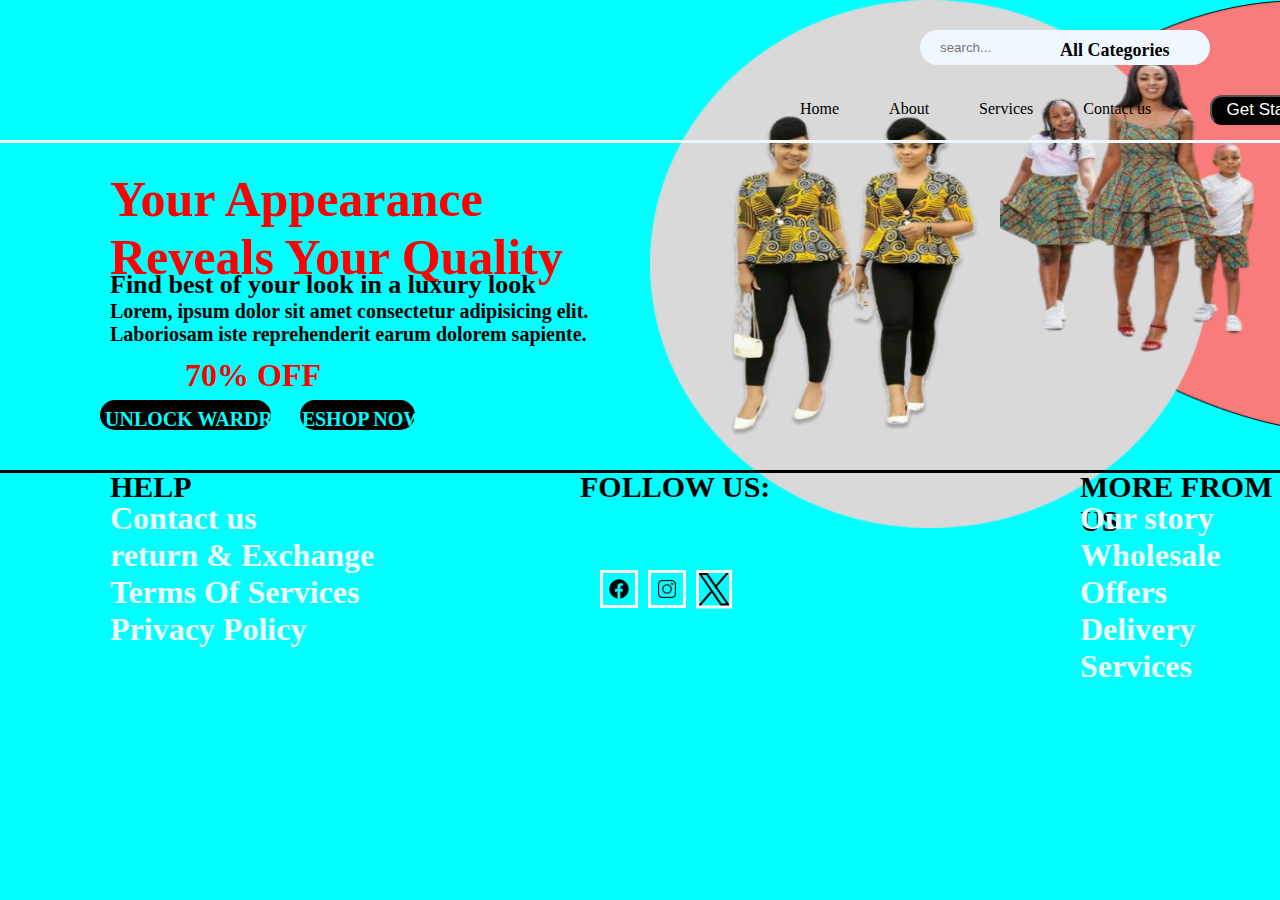
<file: index.html>
<!DOCTYPE html>
<html lang="en">
<head>
    <meta charset="UTF-8">
    <meta name="viewport" content="width=device-width, initial-scale=1.0">
    <title>outfit</title>
    <link rel="stylesheet" href="./style.css">
    <link rel="stylesheet" href="https://cdnjs.cloudflare.com/ajax/libs/font-awesome/6.4.2/css/all.min.css" integrity="sha512-z3gLpd7yknf1YoNbCzqRKc4qyor8gaKU1qmn+CShxbuBusANI9QpRohGBreCFkKxLhei6S9CQXFEbbKuqLg0DA==" crossorigin="anonymous" referrerpolicy="no-referrer" />
</head>
<body>
    <nav>
        <div class="top-nav">
            <div class="header">
                <li> <a>Home</a></li>
                <li> <a href="./about.html"> About</a></li>
                <li>  <a href="">Services</a></li>
                <li>   <a href="">Contact us</a></li>
    
            </div>
    
          
    
            <div class="box">
    
            </div>
    
            <div class="size">
    
            </div>
           
            <div class="get" >
                <button>Get Started</button>
        
            </div>
        </div>

        <div class="all-images">
            <div class="circle1">
                <img src="./images/Vector 1.png" alt="">
                <div class="cir">
                    <img src="./images/Ellipse 1.png" alt="">
                </div>
                <div class="with-kids">
                    <img src="./images/with kids.png" alt="">
                </div>

                <div class="without-kids">
                    <img src="./images/without-kids.png" alt="">
                </div>
            </div>
        </div>

        <div class="kk">
            <input type="text" placeholder="search...">

        </div>

        <div class="all">
            <h1>All Categories</h1>

        </div>

        
        

        <div class="yvonne"></div>

        <div class="content">
            <h1>Your Appearance <br>Reveals Your Quality</h1>

        </div>

        <div class="class">
            <h1>Find best of your look in a luxury look</h1>

        </div>

        <div class="yy">
            <h1>Lorem, ipsum dolor sit amet consectetur adipisicing elit. <br>Laboriosam iste reprehenderit earum dolorem sapiente. </h1>

        </div>

        <div class="box1">

        </div>

        <div class="box2">

        </div>
        <div class="tt">
            <h1>UNLOCK WARDROBE</h1>

        </div>
        <div class="gg">
            <h1>SHOP NOW!</h1>
        </div>
        
        <div class="ww">
            <h1>70% OFF</h1>
        </div>

        
 

       
        














       

    </nav>

     <!-- footer -->

     <div class="box3">

     </div>

   


     <div class="ff">
         <h1>HELP</h1>
     </div>

     <div class="evone">
         <h1>FOLLOW US:</h1>
     </div>

     <div class="ll">
         <h1>MORE FROM US</h1>
     </div>

     <div class="rr">
         <h1>Contact us <br>return & Exchange <br>Terms Of Services <br> Privacy Policy</h1>
     </div>

     <div class="pp">
         <h1>Our story <br> Wholesale <br> Offers <br>Delivery Services</h1>
     </div>

    <div class="icons">
        <div class="icon1">
            <img src="./images/facebook.png" alt="">
        </div>
   
        <div class="icon1">
            <img src="./images/instagram.png" alt="">
        </div>
   
        <div class="icon1">
            <img src="./images/x.png" alt="">
        </div>
    </div>




    
</body>
</html>
</file>
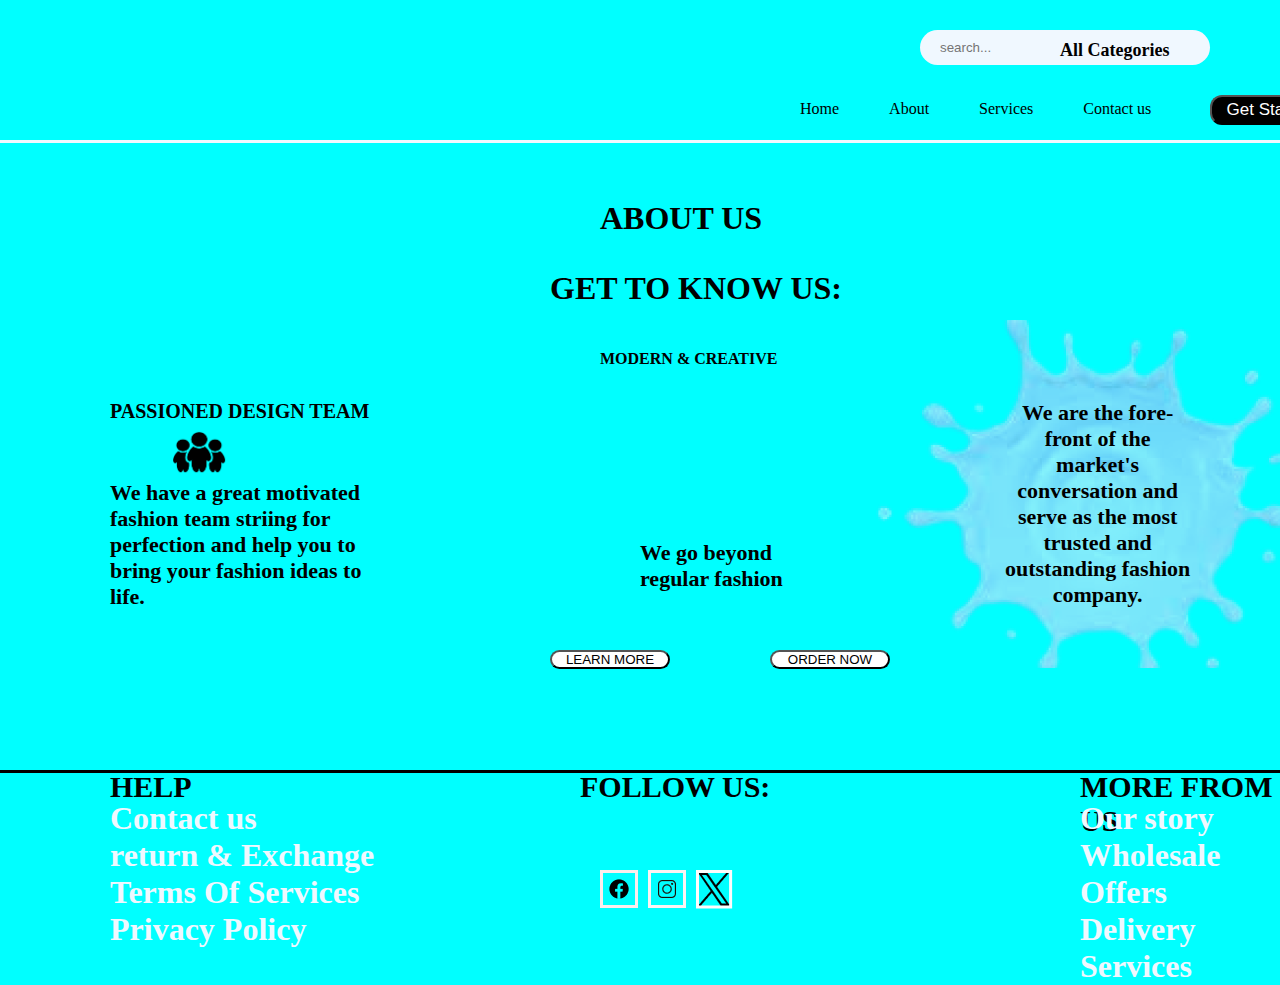
<file: about.html>
<!DOCTYPE html>
<html lang="en">
<head>
    <meta charset="UTF-8">
    <meta name="viewport" content="width=device-width, initial-scale=1.0">
    <link rel="stylesheet" href="./style.css">
    <title>Document</title>
</head>
<body>

    <div class="header">
        <li> <a href="./index.html"> Home</a></li>
        <li> <a href="./about.html"> About</a></li>
        <li>  <a href="./services.html">Services</a></li>
        <li>   <a href="./contact us.html">Contact us</a></li>

    </div>

    <div class="box">

    </div>

    <div class="size">

    

    </div>

    <div class="kk">
        <input type="text" placeholder="search...">

    </div>

    <div class="all">
        <h1>All Categories</h1>

    </div>
    <div class="get" >
        <button>Get Started</button>

    </div>
    <div class="ab">
        <h1>ABOUT US</h1>
    </div>

    <div class="to">
        <h1>GET TO KNOW US:</h1>
    </div>

    <div class="mod">
        <h1>MODERN & CREATIVE</h1>
    </div>

    <div class="cont">
        <h1>PASSIONED DESIGN TEAM</h1>
    </div>

    <div class="great">
        <h1>We have a great motivated <br>fashion team striing for <br> perfection and help you to <br>bring your fashion ideas to <br> life.</h1>
    </div>

    <div class="csc">
        <h1>We go beyond <br>regular fashion</h1>
    </div>

    <div class="image1">
        <img src="./images/raphael_people.png">
    </div>

    <div class="image2">
        <img src="./images/milkbg-removebg-preview 1.png" alt="">
    </div>

    <div class="front">
        <h1>We are the fore- <br>front of the <br>market's <br>conversation and  <br>serve as the most  <br>trusted and <br> outstanding fashion <br>company.</h1>
    </div>


    <div class="button1">
        <button>LEARN MORE</button>
    </div>

    <div class="button2">
        <button>ORDER NOW</button>
    </div>



     <!-- footer -->

    <div class="lexin">
            

     <div class="box3">

     </div>

   


     <div class="ff">
         <h1>HELP</h1>
     </div>

     <div class="evone">
         <h1>FOLLOW US:</h1>
     </div>

     <div class="ll">
         <h1>MORE FROM US</h1>
     </div>

     <div class="rr">
         <h1>Contact us <br>return & Exchange <br>Terms Of Services <br> Privacy Policy</h1>
     </div>

     <div class="pp">
         <h1>Our story <br> Wholesale <br> Offers <br>Delivery Services</h1>
     </div>

     <div class="icons">
        <div class="icon1">
            <img src="./images/facebook.png" alt="">
        </div>
   
        <div class="icon1">
            <img src="./images/instagram.png" alt="">
        </div>
   
        <div class="icon1">
            <img src="./images/x.png" alt="">
        </div>
    </div>
    </div>







    
</body>
</html>
</file>
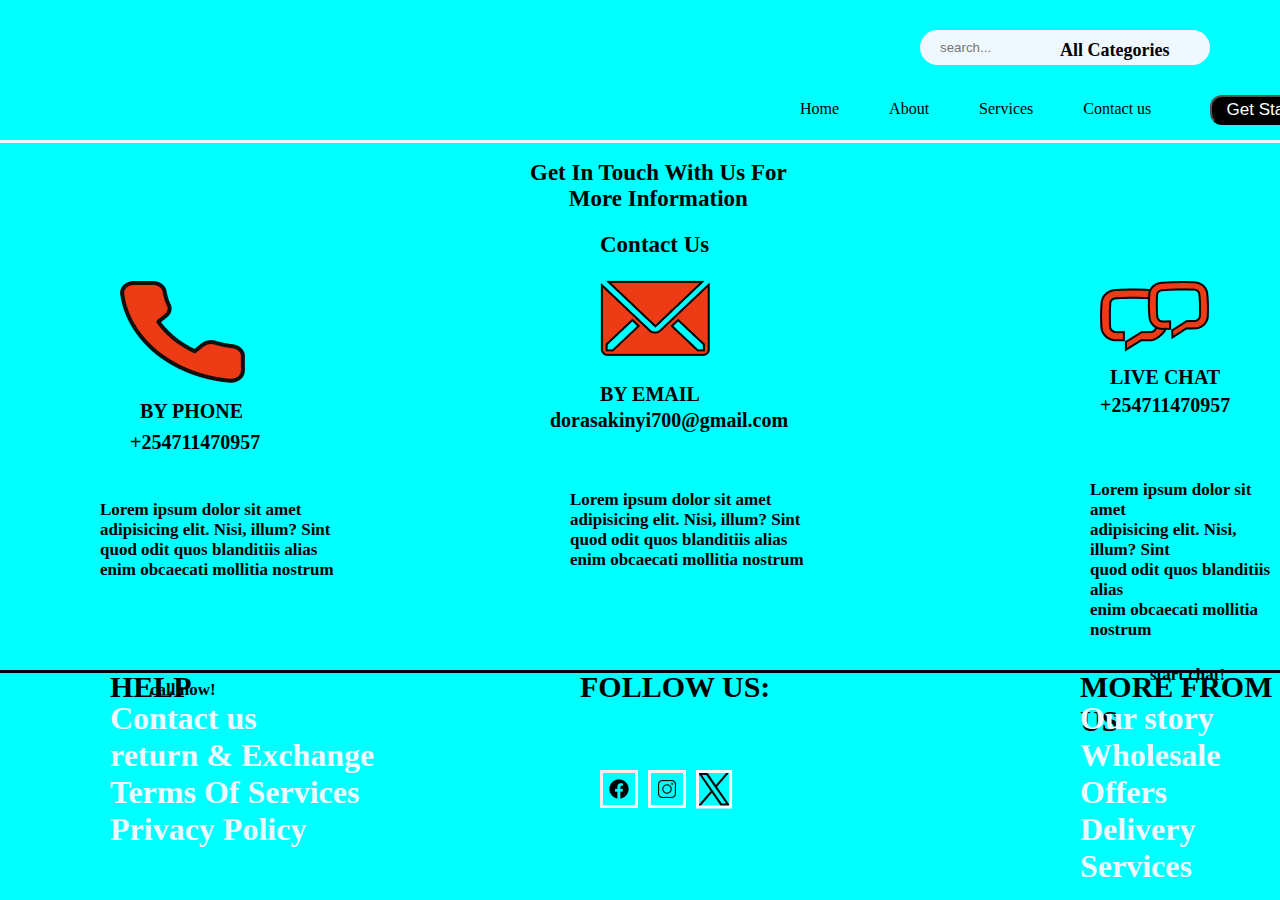
<file: contact us.html>
<!DOCTYPE html>
<html lang="en">
<head>
    <meta charset="UTF-8">
    <meta name="viewport" content="width=device-width, initial-scale=1.0">
    <title>Document</title>
    <link rel="stylesheet" href="./style.css">
</head>
<body>

    <div class="header">
        <li> <a href="./index.html"> Home</a></li>
        <li> <a href="./about.html"> About</a></li>
        <li>  <a href="./services.html">Services</a></li>
        <li>   <a href="./contact us.html">Contact us</a></li>

    </div>

    <div class="box">

    </div>

    <div class="size">

    

    </div>

    <div class="kk">
        <input type="text" placeholder="search...">

    </div>

    <div class="all">
        <h1>All Categories</h1>

    </div>
    <div class="get" >
        <button>Get Started</button>

    </div>
    
    <div class="more">
        <h1>Get In Touch With Us For <br>More Information</h1>
        <h2>Contact Us</h2>
    </div>

    <div class="email1">
        <img src="./images/image1.png" >

    </div>

    <div class="email2">
        <img src="./images/image2.png" >
        

    </div>

    <div class="email3">
        <img src="./images/image3.png" >

    </div>


    <div class="by">
        <h1>BY PHONE</h1>
        <h2>BY EMAIL</h2>
        <h3>LIVE CHAT</h3>
        <h4>+254711470957</h4>
        <h5>dorasakinyi700@gmail.com</h5>
        <h6>+254711470957</h6>
    </div>

    <div class="lore">
        <h1>Lorem ipsum dolor sit amet <br> adipisicing elit. Nisi, illum? Sint <br> quod odit quos blanditiis alias <br> enim obcaecati mollitia nostrum </h1>
        <h2>Lorem ipsum dolor sit amet <br> adipisicing elit. Nisi, illum? Sint <br> quod odit quos blanditiis alias <br> enim obcaecati mollitia nostrum </h2>
        <h3>Lorem ipsum dolor sit amet <br> adipisicing elit. Nisi, illum? Sint <br> quod odit quos blanditiis alias <br> enim obcaecati mollitia nostrum </h3>
        <h4>call now!</h4>
        <h5>start chat!</h5>
    </div>

    <div class="tet">
        <div class="box3">
   
        </div>
   
      
   
   
        <div class="ff">
            <h1>HELP</h1>
        </div>
   
        <div class="evone">
            <h1>FOLLOW US:</h1>
        </div>
   
        <div class="ll">
            <h1>MORE FROM US</h1>
        </div>
   
        <div class="rr">
            <h1>Contact us <br>return & Exchange <br>Terms Of Services <br> Privacy Policy</h1>
        </div>
   
        <div class="pp">
            <h1>Our story <br> Wholesale <br> Offers <br>Delivery Services</h1>
        </div>
   
        <div class="icons">
            <div class="icon1">
                <img src="./images/facebook.png" alt="">
            </div>
       
            <div class="icon1">
                <img src="./images/instagram.png" alt="">
            </div>
       
            <div class="icon1">
                <img src="./images/x.png" alt="">
            </div>
        </div>
    </div>
    
</body>
</html>
</file>
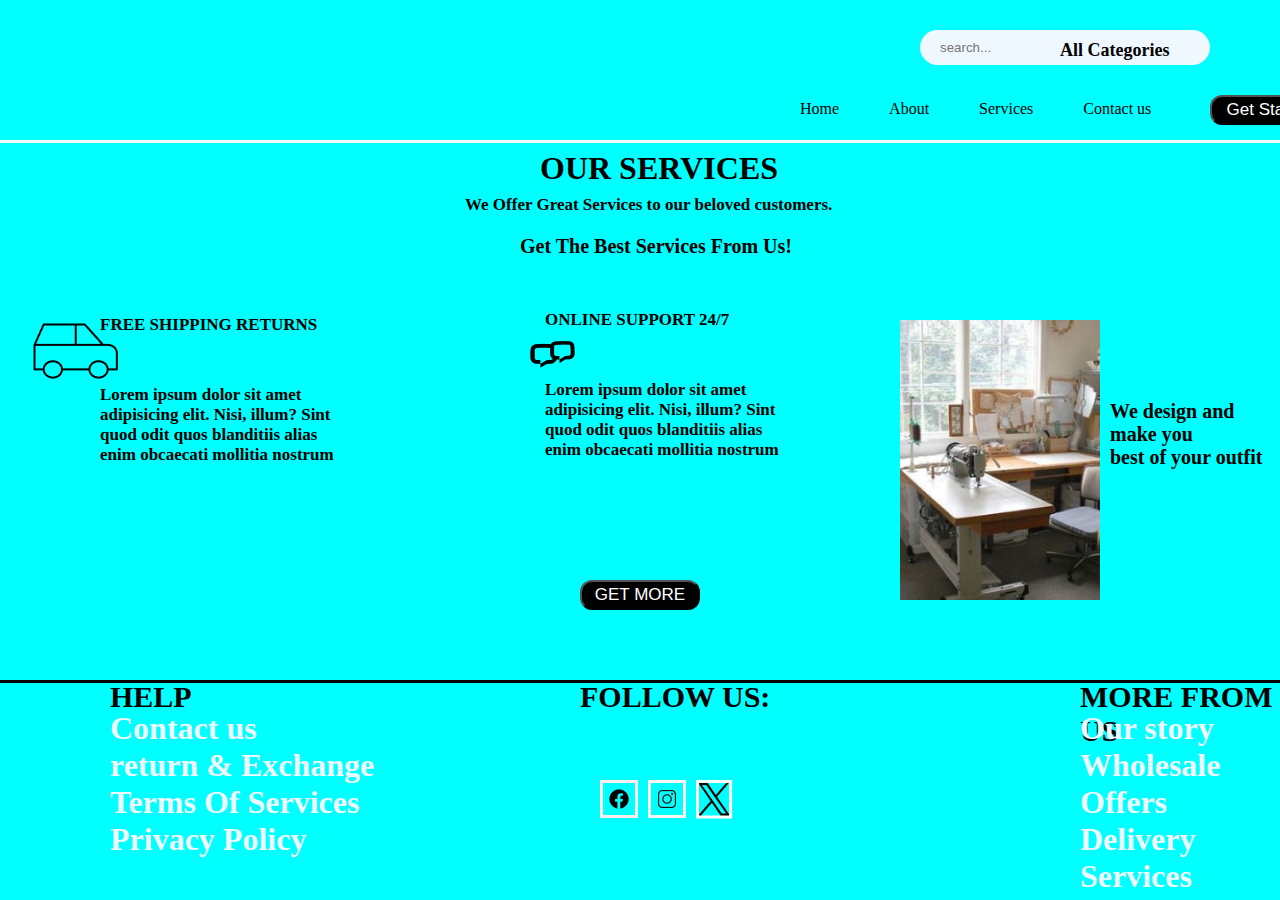
<file: services.html>
<!DOCTYPE html>
<html lang="en">
<head>
    <meta charset="UTF-8">
    <meta name="viewport" content="width=device-width, initial-scale=1.0">
    <title>Document</title>
    <link rel="stylesheet" href="./style.css">
</head>
<body>

    <div class="header">
        <li> <a href="./index.html"> Home</a></li>
        <li> <a href="./about.html"> About</a></li>
        <li>  <a href="./services.html">Services</a></li>
        <li>   <a href="./contact us.html">Contact us</a></li>

    </div>

    <div class="box">

    </div>

    <div class="size">

    

    </div>

    <div class="kk">
        <input type="text" placeholder="search...">

    </div>

    <div class="all">
        <h1>All Categories</h1>

    </div>
    <div class="get" >
        <button>Get Started</button>

    </div>

    <div class="our">
        <h1>OUR SERVICES</h1>
        <h2>We Offer Great Services to our beloved customers.</h2>
        <h3>Get The Best Services From Us!</h3>
    </div>

    <div class="ship">
        <h1>FREE SHIPPING RETURNS</h1>
        <h2>Lorem ipsum dolor sit amet  <br> adipisicing elit. Nisi, illum? Sint <br> quod odit quos blanditiis alias <br> enim obcaecati mollitia nostrum </h2>
    </div>

    <div class="mag">
        <img src="./images/tabler_car.png">
    </div>

    <div class="on">
        <h1>ONLINE SUPPORT 24/7</h1>
        <h2>Lorem ipsum dolor sit amet <br> adipisicing elit. Nisi, illum? Sint <br> quod odit quos blanditiis alias <br> enim obcaecati mollitia nostrum </h2>
    </div>

    <div class="mag1">
        <img src="./images/Group 11.png">
    </div>
    
    <div class="mag2">
        <img src="./images/b49d0875fb1f114d6b5c448e822f31fa 1 - Copy.png" width="200px" height="280px">
    </div>

    <div class="dd">
        <h1>We design and make you <br>best of your outfit</h1>
    </div>

    <div class="ph">
        <button>GET MORE</button>
    </div>

    <!-- footer -->

   <div class="wavi">
    <div class="lexin">
            

        <div class="box3">
   
        </div>
   
      
   
   
        <div class="ff">
            <h1>HELP</h1>
        </div>
   
        <div class="evone">
            <h1>FOLLOW US:</h1>
        </div>
   
        <div class="ll">
            <h1>MORE FROM US</h1>
        </div>
   
        <div class="rr">
            <h1>Contact us <br>return & Exchange <br>Terms Of Services <br> Privacy Policy</h1>
        </div>
   
        <div class="pp">
            <h1>Our story <br> Wholesale <br> Offers <br>Delivery Services</h1>
        </div>
   
        <div class="icons">
            <div class="icon1">
                <img src="./images/facebook.png" alt="">
            </div>
       
            <div class="icon1">
                <img src="./images/instagram.png" alt="">
            </div>
       
            <div class="icon1">
                <img src="./images/x.png" alt="">
            </div>
        </div>
       </div>
   
   
   </div>
   
   
   
   
   
    
</body>
</html>
</file>
<file: style.css>
*{
    margin: 0;
    padding: 0;
}

body{
    background-color: aqua;
}

.header{
    position: absolute;
    list-style: none;
    display: flex;
    gap: 50px;
    margin-left: 800px;
    margin-top: 100px;
    cursor: pointer;
    
}

.top-nav .header{
    position: absolute;
    z-index: 1;
    /* margin-top: -0.1px; */
}



.header  li a{
    text-decoration: none;
    list-style: none;
    color: black;
}

.content{
    position: absolute;
    margin-left: 110px;
    margin-top: 170px ;
    font-size: 25px;
    color: red;
}

.box{
    position: absolute;
    background-color: aliceblue;
    width: 100%;
    height: 3px;
    margin-top: 140px;
}

.size{
    position: absolute;
    background-color: aliceblue;
    width: 290px;
    height: 35px;
    margin-top: 30px;
    margin-left: 920px;
    border-radius: 20px;
}

.mm{
    position: absolute;
    background-color: black;
    width: 160px;
    height: 30px;
    margin-top: 87px;
    margin-left: 1180px;
    border-radius: 20px;
}

.kk{
    position: absolute;
    margin-left: 940px;
    font-size: xx-small;
    margin-top: 40px;
    
}

.kk input{
    background: none;
    border:transparent;

    

    
}

.all{
    position: absolute;
    margin-left: 1060px;
    font-size: xx-small;
    margin-top: 40px;
}

.get{
    position: absolute;
    color: aliceblue;
    margin-left: 1210px;
    margin-top: 95px;
    font-size: x-small;
}

.get button{
    font-size: 17px;
    color: white;
    background: black;
    border-radius: 12px;
    width: 120px;
    height: 30px;
    
}

.get button:hover{
    background: none;
    color: black;

}


.class{
    position: absolute;
    color: aliceblue;
    margin-left: 110px;
    margin-top: 270px;
    font-size: 13px;
    color: black;
}
    
.yy{
    position: absolute;
    color: black;
    margin-left: 110px;
    margin-top: 300px;
    font-size: x-small;
}

.box1{
    position: absolute;
    background-color: black;
    width: 171px;
    height: 30px;
    margin-top: 400px;
    margin-left: 100px;
    border-radius: 20px;
}

.box2{
    position: absolute;
    background-color: black;
    width: 115px;
    height: 30px;
    margin-top: 400px;
    margin-left: 300px;
    border-radius: 20px;
}

.tt{
    position: absolute;
    font-size: 10px;
    margin-top: 408px;
    z-index: 1;
    color: aqua;
    margin-left: 105px;
}

.gg{
    position: absolute;
    font-size: 10px;
    margin-top: 408px;
    z-index: 1;
    color: aqua;
    margin-left: 315px;
}

.ww{
    position: absolute;
    color: red;
    margin-top: 357px;
    margin-left: 185px;
    font-weight: bolder;
}

.ab{
    position: absolute;
    margin-top: 200px;
    margin-left: 600px;
}

.to{
    position: absolute;
    margin-top: 270px;
    margin-left: 550px;

}

.mod{
    position: absolute;
    margin-top: 350px;
    margin-left: 600px;
    font-size: 8px;
}

.front{
    position: absolute;
    margin-top: 400px;
    font-size: 11px;
    margin-left: 1005px;
    text-align: center;
}

.cont{
    position: absolute;
    margin-top: 400px;
    margin-left: 110px;
    font-size: 10px;
}

.great{
    position: absolute;
    margin-top: 480px;
    margin-left: 110px;
    font-size: 11px;
}
.csc{
    position: absolute;
    margin-top: 540px;
    margin-left: 640px;
    font-size: 11px;
}

.image1 img{
    position: absolute;
    margin-top: 426px;
    width: 60px;
    margin-left: 170px;
}

.image2{
    position: absolute;
    margin-top: 320px;
    size: 10px;
    margin-left: 850px;
}

.image3{
    position: absolute;
}


.button1 button{
    position: absolute;
    background-color: white;
    color: black;
    border-radius: 20px;
    width: 120px;
    margin-top: 650px;
    margin-left: 550px;
}

.button2 button{
    position: absolute;
    background-color: white;
    color: black;
    border-radius: 20px;
    width: 120px;
    margin-top: 650px;
    margin-left: 770px;
}





/* footer */ 



.box3{
    position: absolute;
    background-color: black;
    width: 100%;
    height: 3px;
    margin-top: 470px;

}


 
.ff{
    position: absolute;
    margin-top: 470px;
    margin-left: 110px;
    font-size: 15px;

}

.evone{
    position: absolute;
    margin-top: 470px;
    margin-left: 580px;
    font-size: 15px;


}

.ll{
    position: absolute;
    margin-top: 470px;
    margin-left: 1080px;
    font-size: 15px;
    

}

.rr{
    position: absolute;
    margin-top: 500px;
    margin-left: 110px;
    color: aliceblue;
}

.pp{
    position: absolute;
    margin-top: 500px;
    margin-left: 1080px;
    color: aliceblue;

}
/* .icon1{
    position: absolute;
    margin-top: 500px;
    margin-left: 600px;
    
}
.icon2{
    position: absolute;
    margin-top: 500px;
    margin-left: 640px;

}

.icon3{
    position: absolute;
    margin-top: 500px;
    margin-left: 680px;

} */

.lexin{
    padding-top: 300px;
}

.our{
    position: absolute;
    margin-left: 40px;
}

.our h1{
    margin-left:500px;
    margin-top: 150px;
}

.our h2{
    margin-left: 425px;
    margin-top: 8px;
    font-size: 17px;
}

.our h3{
    margin-left: 480px;
    margin-top: 20px;
    font-size: 20px;

}

.ship{
    position: absolute;
    margin-left: 80px;
}
.ship h1{
    margin-left: 20px;
    margin-top: 315px;
    font-size: 17px;
}

.ship h2{
    margin-left: 20px;
    margin-top: 50px;
    font-size: 17px;

}

.mag{
    position: absolute;
    margin-top: 300px;
    margin-left: 20px;
}

.on{
    position: absolute;
    margin-left: -35px;
}
.on h1{
    margin-top: 310px;
    margin-left: 580px;
    font-size: 17px;
}
.on h2{
    margin-top: 50px;
    margin-left: 580px;
    font-size: 17px;
}

.mag1{
    position: absolute;
    margin-top: 340px;
    margin-left: 530px;
}

.mag2{
    position: absolute;
    margin-top: 320px;
    margin-left: 900px;
}
.dd{
    position: absolute;
    margin-top: 400px;
    margin-left: 1110px;
    font-size: 10px;
}



.ph button{
    font-size: 17px;
    color: white;
    background: black;
    border-radius: 12px;
    width: 120px;
    height: 30px;
    margin-left: 580px;
    margin-top: 580px;
    
}

.ph button:hover{
    background: none;
    color: black;

}

.wavi{
    margin-top: -700px;
}


.more{
    position: absolute;
}

.more h1{
    font-size: 23px;
    margin-top: 160px;
    margin-left: 530px;
    text-align: center;
}

.more h2{
    font-size: 23px;
    margin-top: 20px;
    margin-left: 600px;

}

.email{
    position: absolute;
}
.email1{
    position: absolute;
    margin-top: 280px;
    margin-left: 120px;
}
.email2{
    position: absolute;
    margin-top: 280px;
    margin-left: 600px;
}

.email3{
    position: absolute;
    margin-top: 280px;
    margin-left: 1100px;
}

.by{
    position: absolute;
}
.by h1{
    
    margin-top: 400px;
    margin-left: 140px;
    font-size: 20px;
}
.by h2{
    
    margin-top: -40px;
    margin-left: 600px;
    font-size: 20px;
}
.by h3{
    
    margin-top: -40px;
    margin-left: 1110px;
    font-size: 20px;
}

.by h4{
    
    margin-top: 42px;
    margin-left: 130px;
    font-size: 20px;
}


.by h5{
    
    margin-top: -45px;
    margin-left: 550px;
    font-size: 20px;
}


.by h6{
    
    margin-top: -38px;
    margin-left: 1100px;
    font-size: 20px;
}

.lore{
    position: absolute;
}

.lore h1{
    margin-top: 500px;
    margin-left: 100px;
    font-size: 17px;
}

.lore h2{
    margin-top: -90px;
    margin-left: 570px;
    font-size: 17px;
}
.lore h3{
    margin-top: -90px;
    margin-left: 1090px;
    font-size: 17px;
}
.lore h4{
    margin-top: 40px;
    margin-left: 150px;
    font-size: 17px;
}

.lore h5{
    margin-top: -35px;
    margin-left: 1150px;
    font-size: 17px;
}
.tet{
    padding-top: 200px;
}

.all-images{
    margin-left: 1000px;
}
.circle1 img{
    position: absolute;
    width: 400px;
    z-index: -1;
}

.cir img{
    width: 560px;
    position: absolute;
    margin-left: -350px;
}

.with-kids img{
    width: 300px;
    height: 300px;
    margin-top: 58px;
}

.without-kids img{
    width: 250px;
    margin-left: -270px;
    height: 350px;
    margin-top: 90px;
}

.icons{
    margin-left: 600px;
    display: flex;
    gap: 10px;
    transform: translateY(570px);
}
</file>
